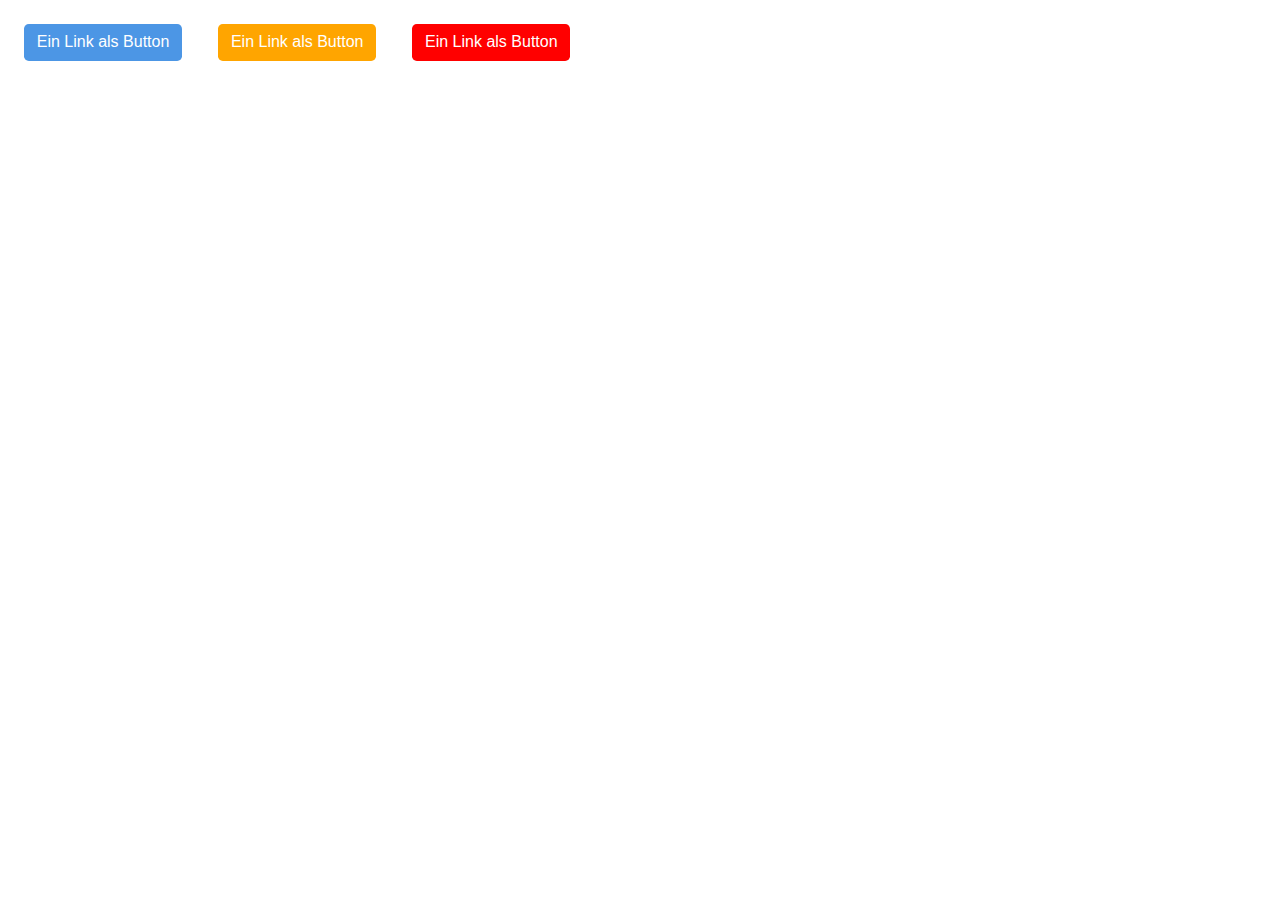
<file: kapitel_12/a-button.html>
<!doctype html>
<html lang="de">
<head>
  <meta charset="UTF-8">
  <meta name="viewport" content="width=device-width, initial-scale=1">
  <title>Inline-Elemente</title>
  <style>
    .button {
      font: 100%/1.5 sans-serif;
      display: inline-block;
      text-align: center;
      vertical-align: middle;
      padding: 0.4rem 0.8rem;
      border-radius: 0.3rem;
      color: #fff;
      text-decoration: none;
      background-color: #4c96e5;
      margin: 1rem;
      transition: all 0.2s;
    }

    .hervorgehoben {
      background-color: orange;
    }

    .warnung {
      background-color: red;
    }

    .button:hover {
      background-color: #427fc0;
    }

    .hervorgehoben:hover {
      background-color: #c7902b;
    }

    .warnung:hover {
      background-color: #a62d2d;
    }
  </style>
</head>

<body>
  <a class="button" href="#">Ein Link als Button</a>
  <a class="button hervorgehoben" href="#">Ein Link als Button</a>
  <a class="button warnung" href="#">Ein Link als Button</a>

</body>

</html>
</file>
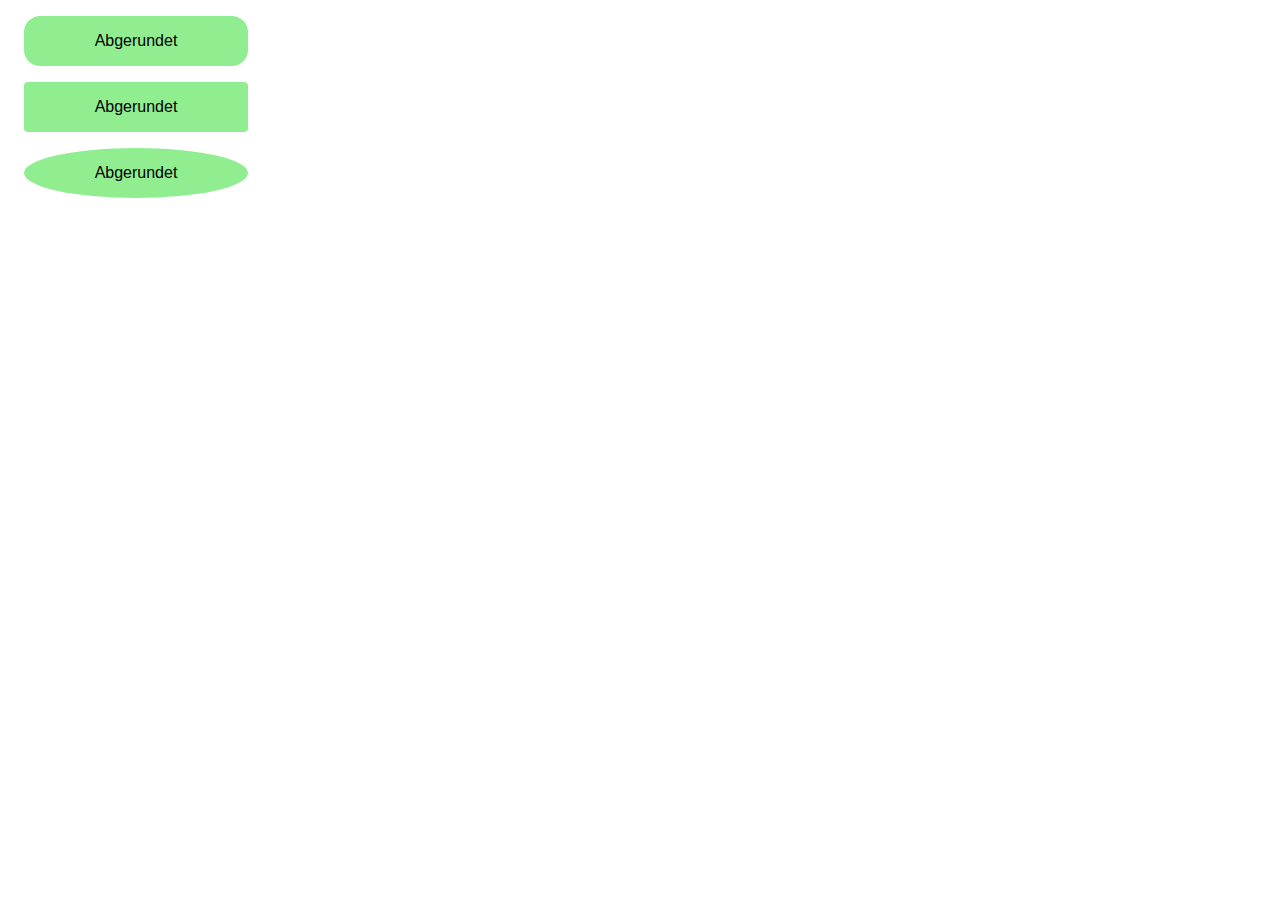
<file: kapitel_12/border-radius.html>
<!doctype html>
<html lang="de">
<head>
  <meta charset="UTF-8">
  <meta name="viewport" content="width=device-width, initial-scale=1">
  <title>Rahmenlinie</title>
  <style>
    div {
      font-family: sans-serif;
      text-align: center;
      padding: 1rem;
      margin: 1rem;
      background-color: lightgreen;
      max-width: 12rem;
    }

    .eins {
      border-radius: 1rem;
    }

    .zwei {
      border-radius: 4px;
    }

    .drei {
      border-radius: 50%;
    }
  </style>
</head>

<body>
  <div class="eins">Abgerundet </div>
  <div class="zwei">Abgerundet </div>
  <div class="drei">Abgerundet </div>


</body>

</html>
</file>
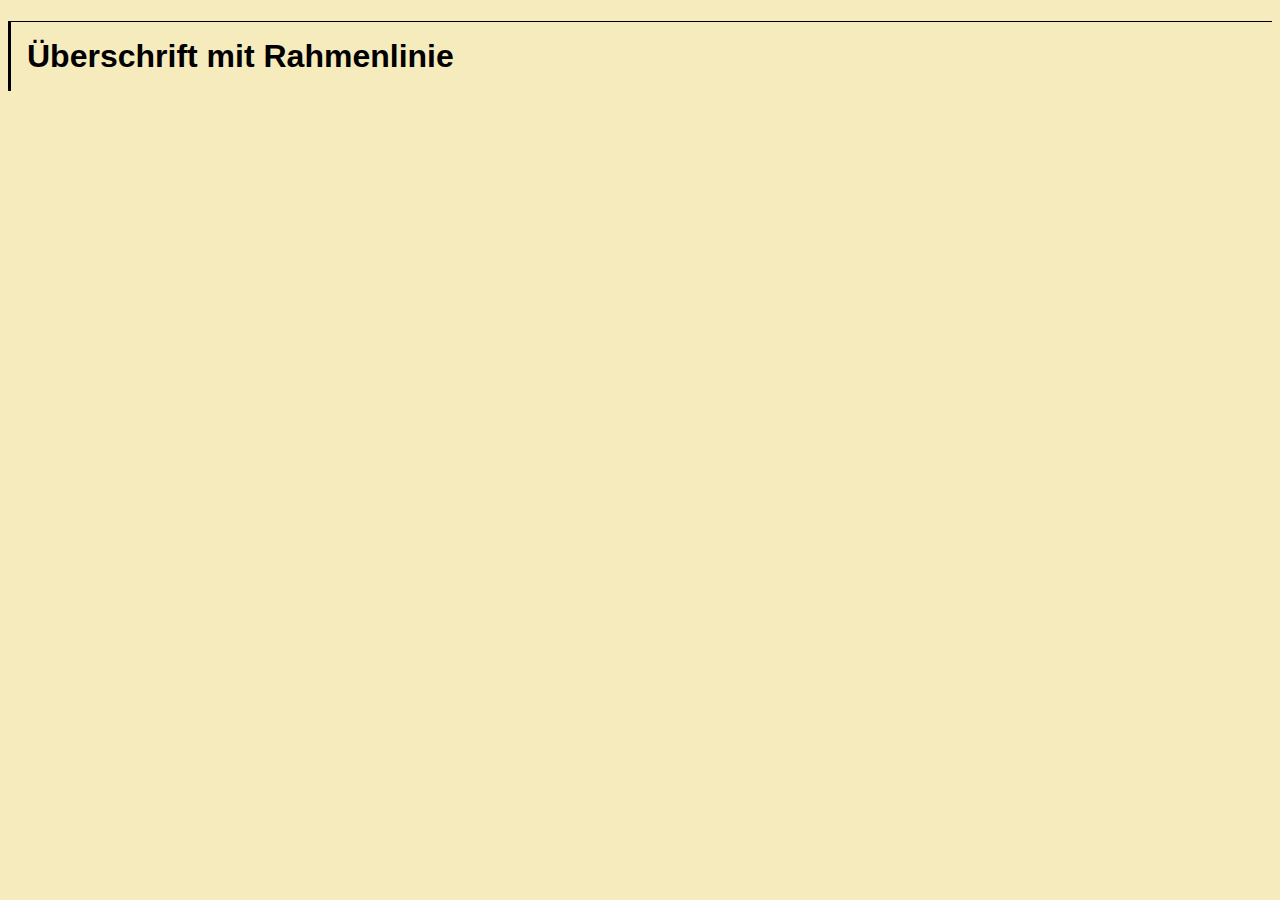
<file: kapitel_12/border_ueberschrift.html>
<!doctype html>
<html lang="de">
<head>
  <meta charset="UTF-8">
  <meta name="viewport" content="width=device-width, initial-scale=1">
  <title>Rahmenlinie</title>
  <style>
    body {
      background-color: #f6ebbd;
    }

    h1 {
      font-family: sans-serif;
      padding: 1rem;
      border-top: 1px solid;
      border-left: 3px solid;
    }
  </style>
</head>

<body>
  <h1>Überschrift mit Rahmenlinie</h1>
</body>
</html>
</file>
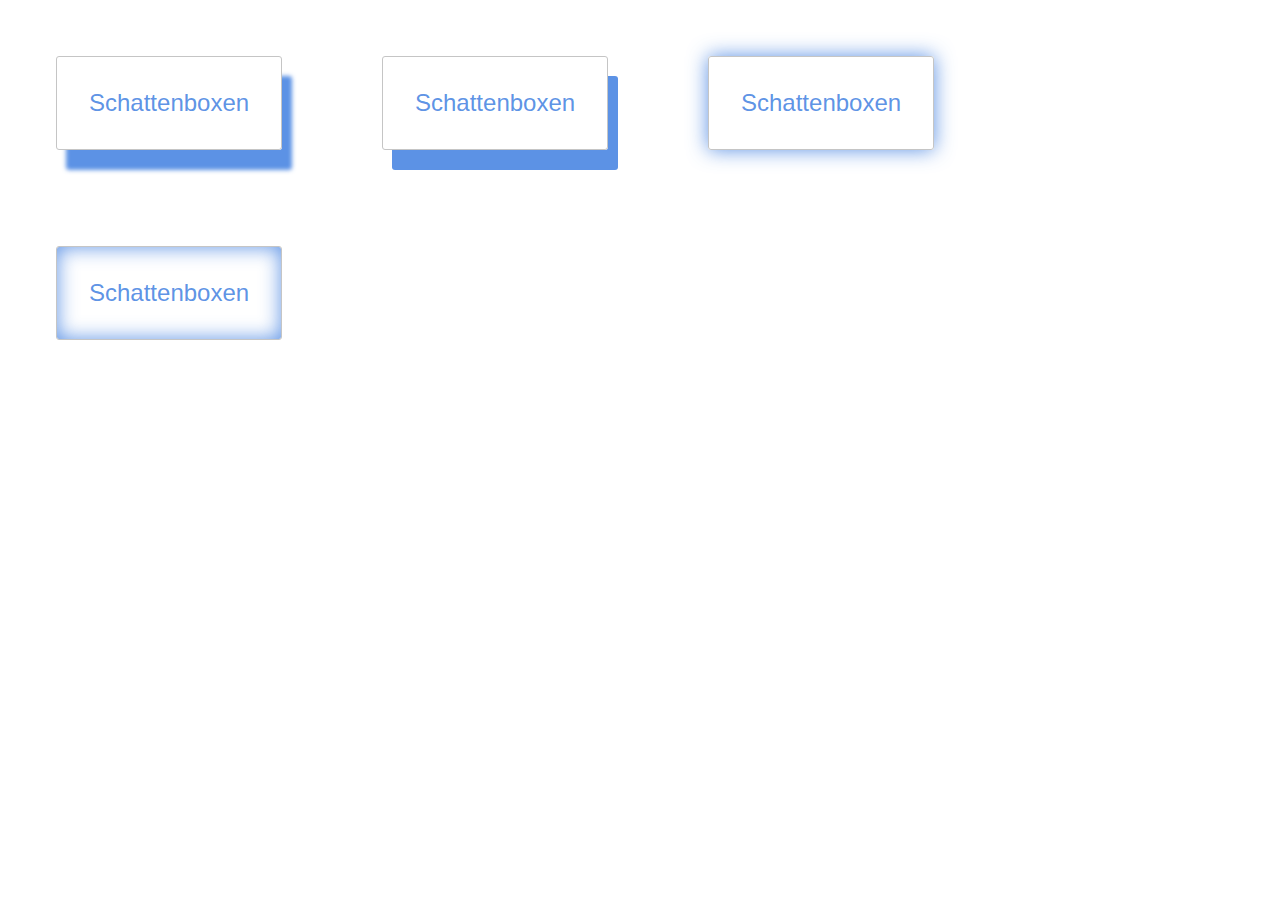
<file: kapitel_12/box-shadow.html>
<!doctype html>
<html lang="de">
<head>
  <meta charset="UTF-8">
  <meta name="viewport" content="width=device-width, initial-scale=1">
  <title>box-shadow</title>
  <style>
    div {
      font-family: sans-serif;
      border: 1px solid #C5C5C5;
      border-radius: 3px;
      margin: 3rem;
      padding: 2rem;
      max-width: 10rem;
      display: inline-block;
      font-size: 1.5rem;
      color: #3377decc;
    }

    .eins {
      box-shadow: #3377decc 10px 20px 4px;
    }

    .zwei {
      box-shadow: #3377decc 10px 20px 0px;
    }

    .drei {
      box-shadow: #3377decc 0px 0px 20px;
    }

    .vier {
      box-shadow: #3377decc 0px 0px 20px inset;
    }
  </style>
</head>

<body>
  <div class="eins">Schattenboxen</div>
  <div class="zwei">Schattenboxen</div>
  <div class="drei">Schattenboxen</div>
  <div class="vier">Schattenboxen</div>
</body>
</html>
</file>
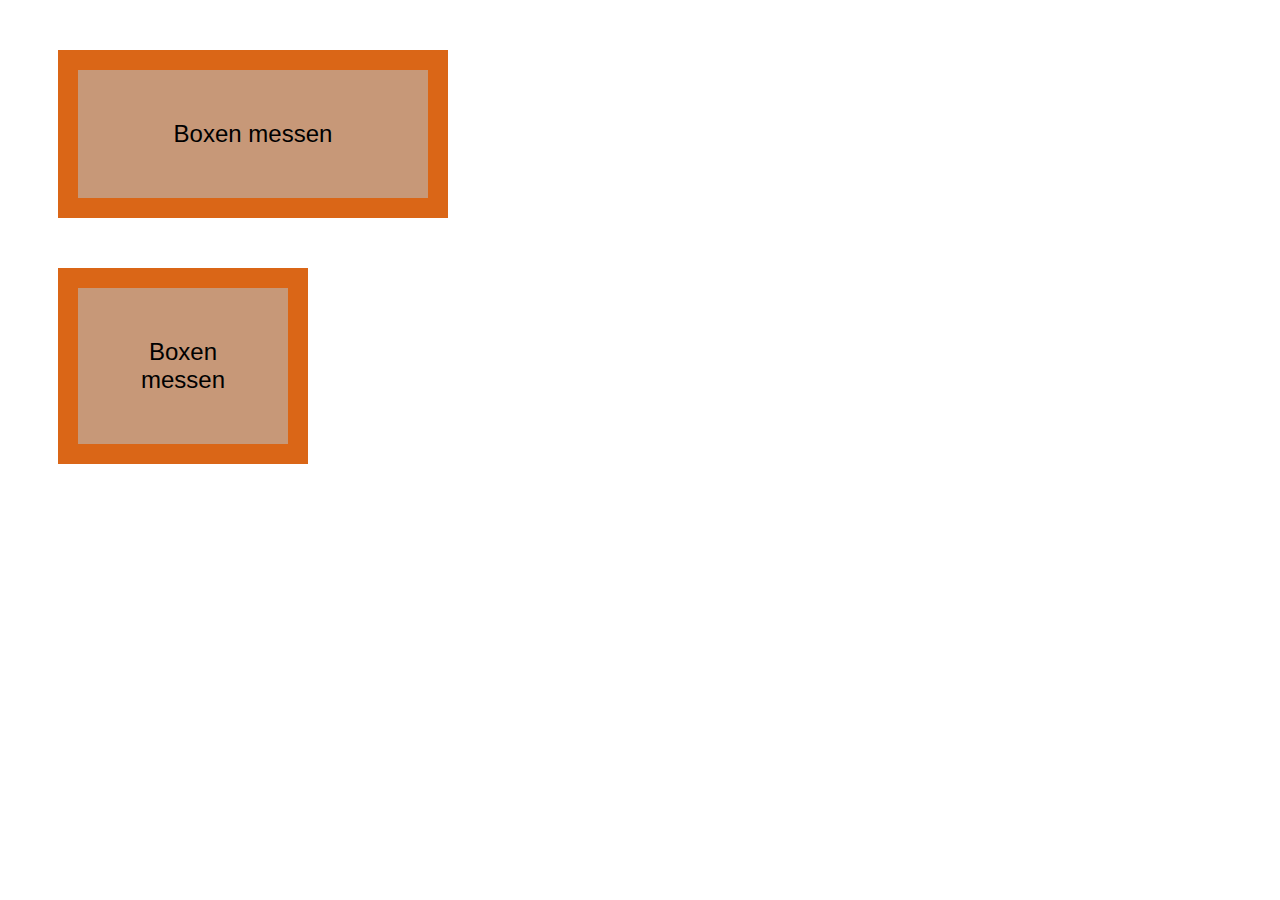
<file: kapitel_12/box-sizing.html>
<!doctype html>
<html lang="de">
<head>
  <meta charset="UTF-8">
  <meta name="viewport" content="width=device-width, initial-scale=1">
  <title>box-sizing</title>
  <style>
    .eins,
    .zwei {
      text-align: center;
      font: 150% sans-serif;
      background-color: #c79878;
      width: 250px;
      padding: 50px;
      border: 20px solid #da6617;
      margin: 50px;
    }
    .zwei {
      box-sizing: border-box;
    }
  </style>
</head>
<body>
  <div class="eins">Boxen messen</div>
  <div class="zwei">Boxen messen</div>

</body>
</html>
</file>
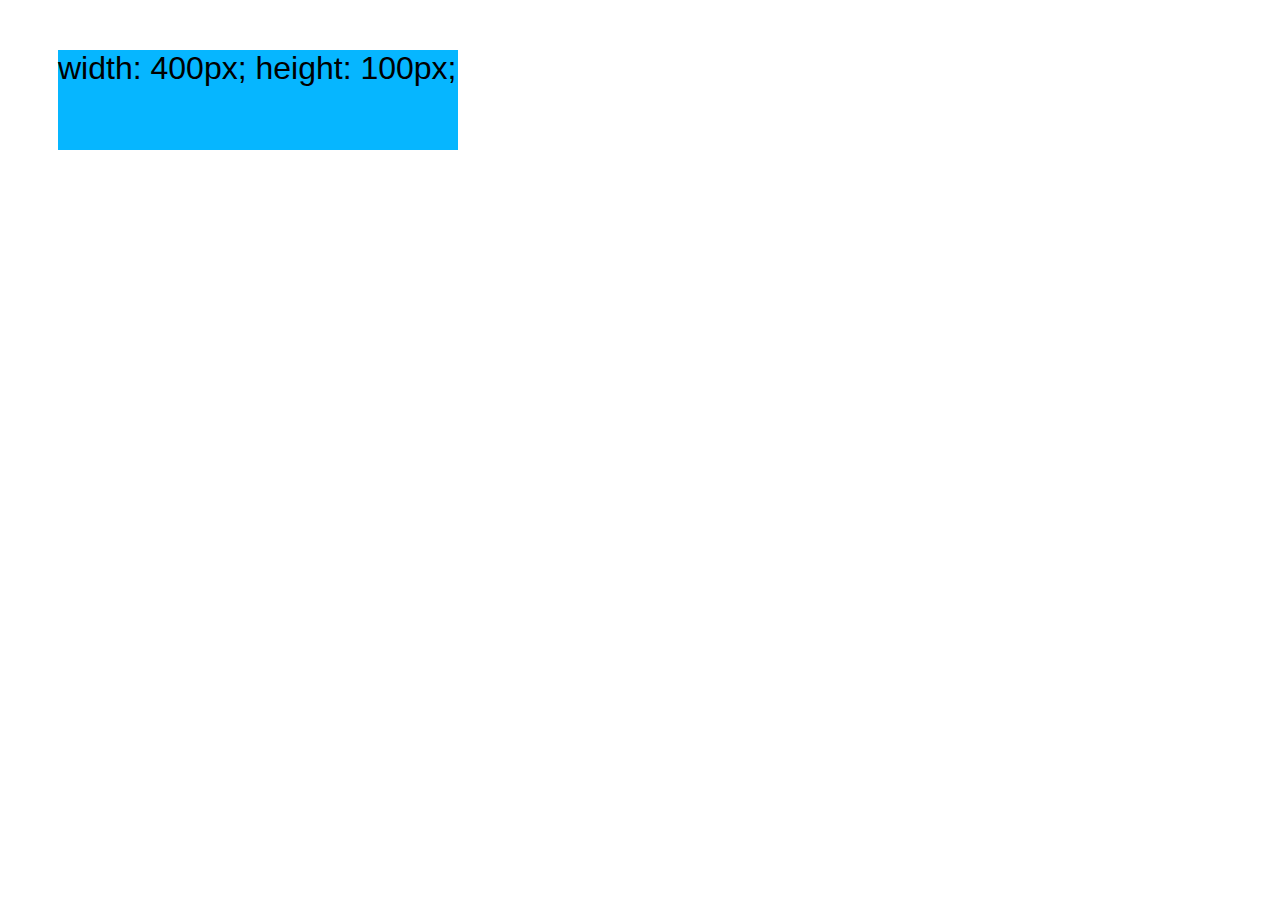
<file: kapitel_12/height.html>
<!doctype html>
<html lang="de">

<head>
  <meta charset="UTF-8">
  <meta name="viewport" content="width=device-width, initial-scale=1">

  <title>Kästchengröße</title>
  <style>
    div {
      font: 2rem sans-serif;
    }

    .eins {
      width: 400px;
      height: 100px;
      background-color: #06b6ff;
      /* Vorgriff: sorgt für Abstand zwischen div-Elementen */
      margin: 50px;
    }
  </style>
</head>

<body>
  <div class="eins">width: 400px; height: 100px;</div>
</body>

</html>
</file>
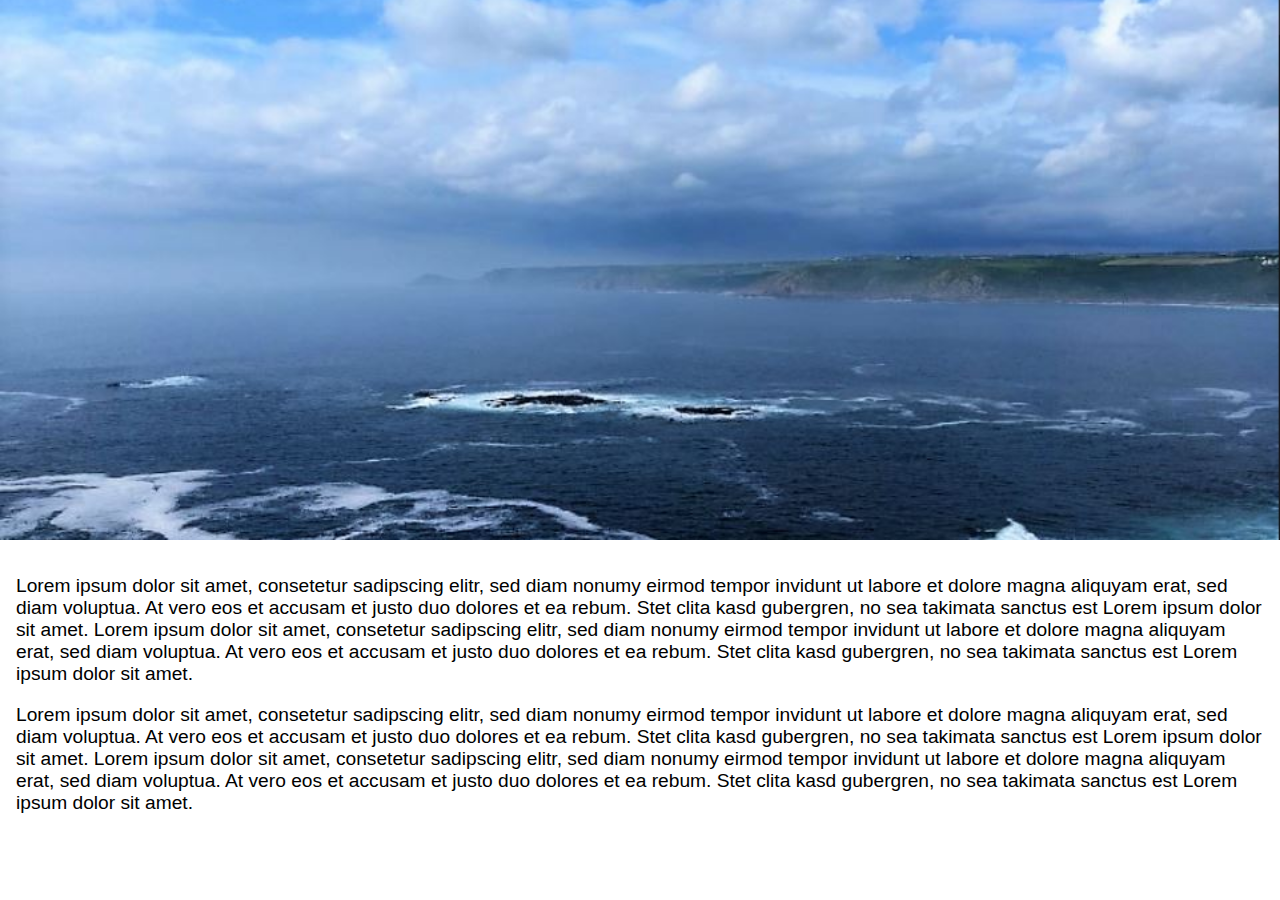
<file: kapitel_12/hero-image.html>
<!DOCTYPE html>
<html lang="de">
<head>
	<meta charset="UTF-8">
	<meta name="viewport" content="width=device-width, initial-scale=1">
	<title>hero-image</title>
	<style>
		body {
			margin: 0;
			font: 120% sans-serif;
		}
		header {
			background: url("hero-bild.jpg") 50% no-repeat;
			background-size: cover;
			height: 60vh;
		}

		section {
			/* Innenabstand - kleiner Vorgriff */
			padding: 1rem;
		}
	</style>
</head>

<body>
	<header></header>
	<section>
		<p>Lorem ipsum dolor sit amet, consetetur sadipscing elitr, sed diam nonumy eirmod tempor invidunt ut labore et dolore magna aliquyam erat, sed diam voluptua. At vero eos et accusam et justo duo dolores et ea rebum. Stet clita kasd gubergren, no sea takimata
			sanctus est Lorem ipsum dolor sit amet. Lorem ipsum dolor sit amet, consetetur sadipscing elitr, sed diam nonumy eirmod tempor invidunt ut labore et dolore magna aliquyam erat, sed diam voluptua. At vero eos et accusam et justo duo dolores et ea rebum.
			Stet clita kasd gubergren, no sea takimata sanctus est Lorem ipsum dolor sit amet.</p>
		<p>Lorem ipsum dolor sit amet, consetetur sadipscing elitr, sed diam nonumy eirmod tempor invidunt ut labore et dolore magna aliquyam erat, sed diam voluptua. At vero eos et accusam et justo duo dolores et ea rebum. Stet clita kasd gubergren, no sea takimata
			sanctus est Lorem ipsum dolor sit amet. Lorem ipsum dolor sit amet, consetetur sadipscing elitr, sed diam nonumy eirmod tempor invidunt ut labore et dolore magna aliquyam erat, sed diam voluptua. At vero eos et accusam et justo duo dolores et ea rebum.
			Stet clita kasd gubergren, no sea takimata sanctus est Lorem ipsum dolor sit amet.</p>
	</section>
</body>

</html>
</file>
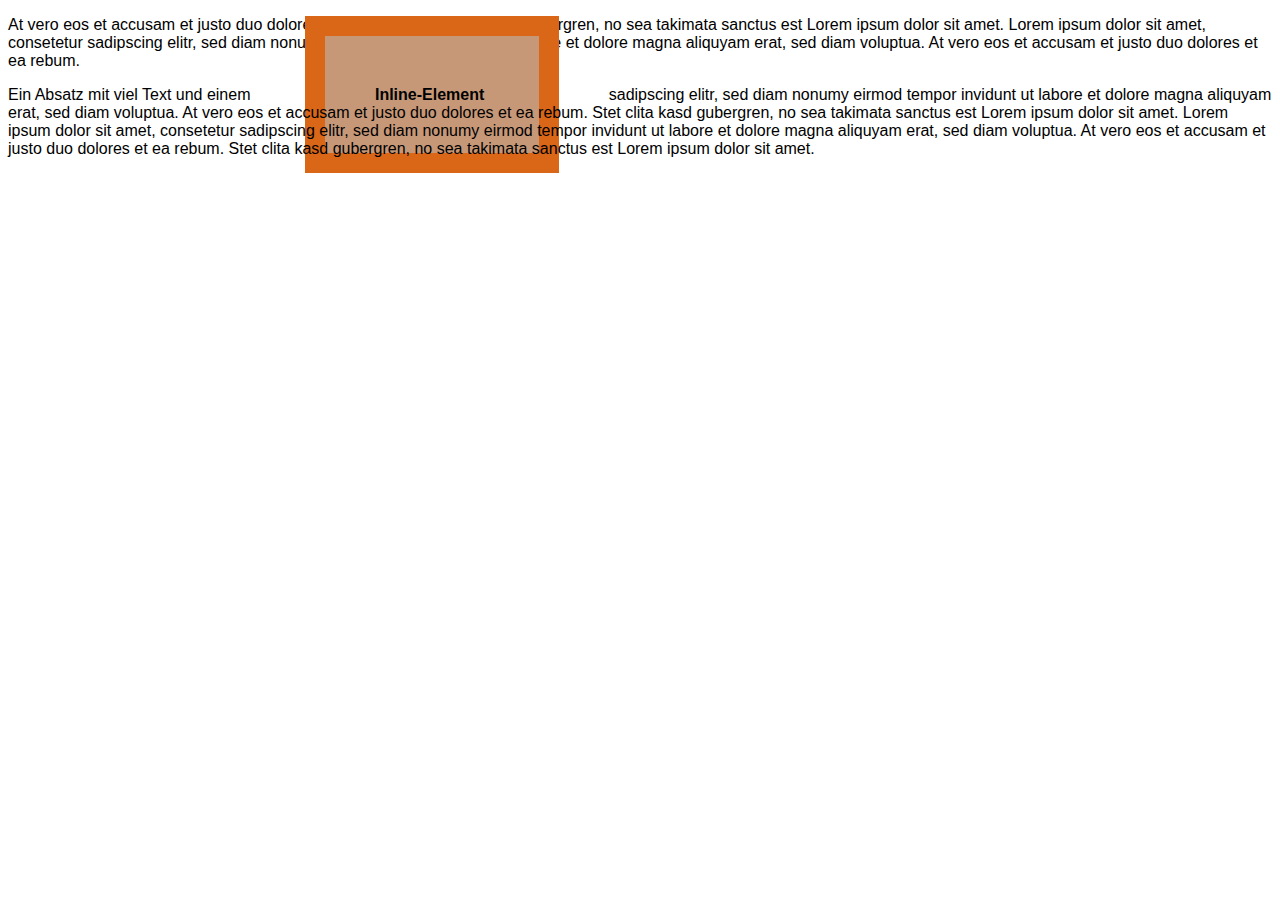
<file: kapitel_12/inline-elemente.html>
<!doctype html>
<html lang="de">
<head>
  <meta charset="UTF-8">
  <meta name="viewport" content="width=device-width, initial-scale=1">
  <title>Inline-Elemente</title>
  <style>
    body {
      font-family: sans-serif;
    }

    .eins {
      background-color: #c79878;
      width: 250px;
      padding: 50px;
      border: 20px solid #da6617;
      margin: 50px;
    }
  </style>
</head>

<body>
  <p>At vero eos et accusam et justo duo dolores et ea rebum. Stet clita kasd gubergren, no sea takimata sanctus est Lorem ipsum dolor sit amet. Lorem ipsum dolor sit amet, consetetur sadipscing elitr, sed diam nonumy eirmod tempor invidunt ut labore et
    dolore magna aliquyam erat, sed diam voluptua. At vero eos et accusam et justo duo dolores et ea rebum.</p>
  <p>Ein Absatz mit viel Text und einem <strong class="eins">Inline-Element </strong>sadipscing elitr, sed diam nonumy eirmod tempor invidunt ut labore et dolore magna aliquyam erat, sed diam voluptua. At vero eos et accusam et justo duo dolores et ea rebum.
    Stet clita kasd gubergren, no sea takimata sanctus est Lorem ipsum dolor sit amet. Lorem ipsum dolor sit amet, consetetur sadipscing elitr, sed diam nonumy eirmod tempor invidunt ut labore et dolore magna aliquyam erat, sed diam voluptua. At vero
    eos et accusam et justo duo dolores et ea rebum. Stet clita kasd gubergren, no sea takimata sanctus est Lorem ipsum dolor sit amet.</p>



</body>

</html>
</file>
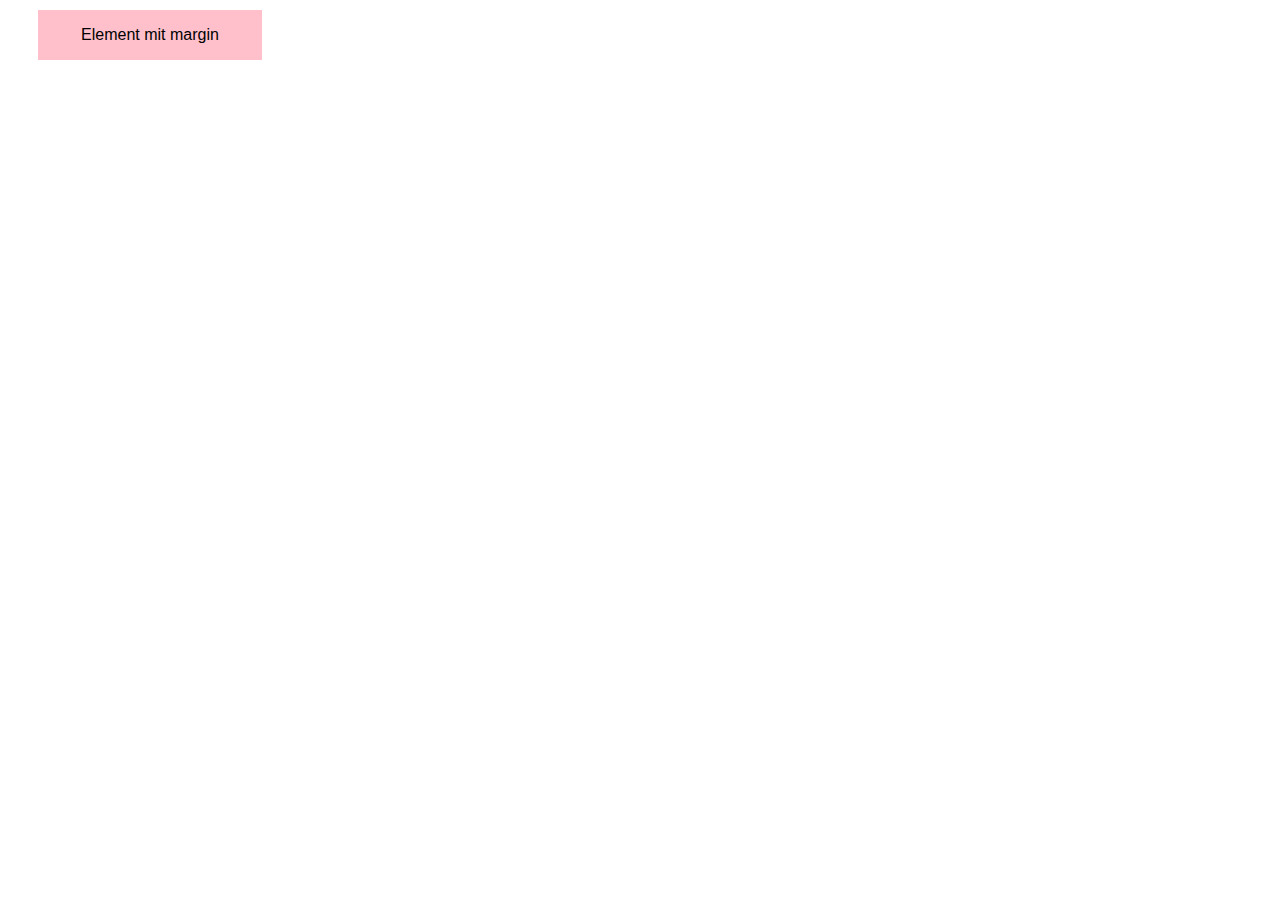
<file: kapitel_12/margin.html>
<!doctype html>
<html lang="de">
<head>
  <meta charset="UTF-8">
  <meta name="viewport" content="width=device-width, initial-scale=1">
  <title>margin</title>
  <style>
    .el {
      font-family: sans-serif;
      text-align: center;
      padding: 1rem;
      margin-top: 10px;
      margin-right: 20px;
      margin-bottom: 4px;
      margin-left: 30px;
      background-color: pink;
      max-width: 12rem;
    }
  </style>
</head>
<body>
  <div class="el">Element mit margin </div>
</body>
</html>
</file>
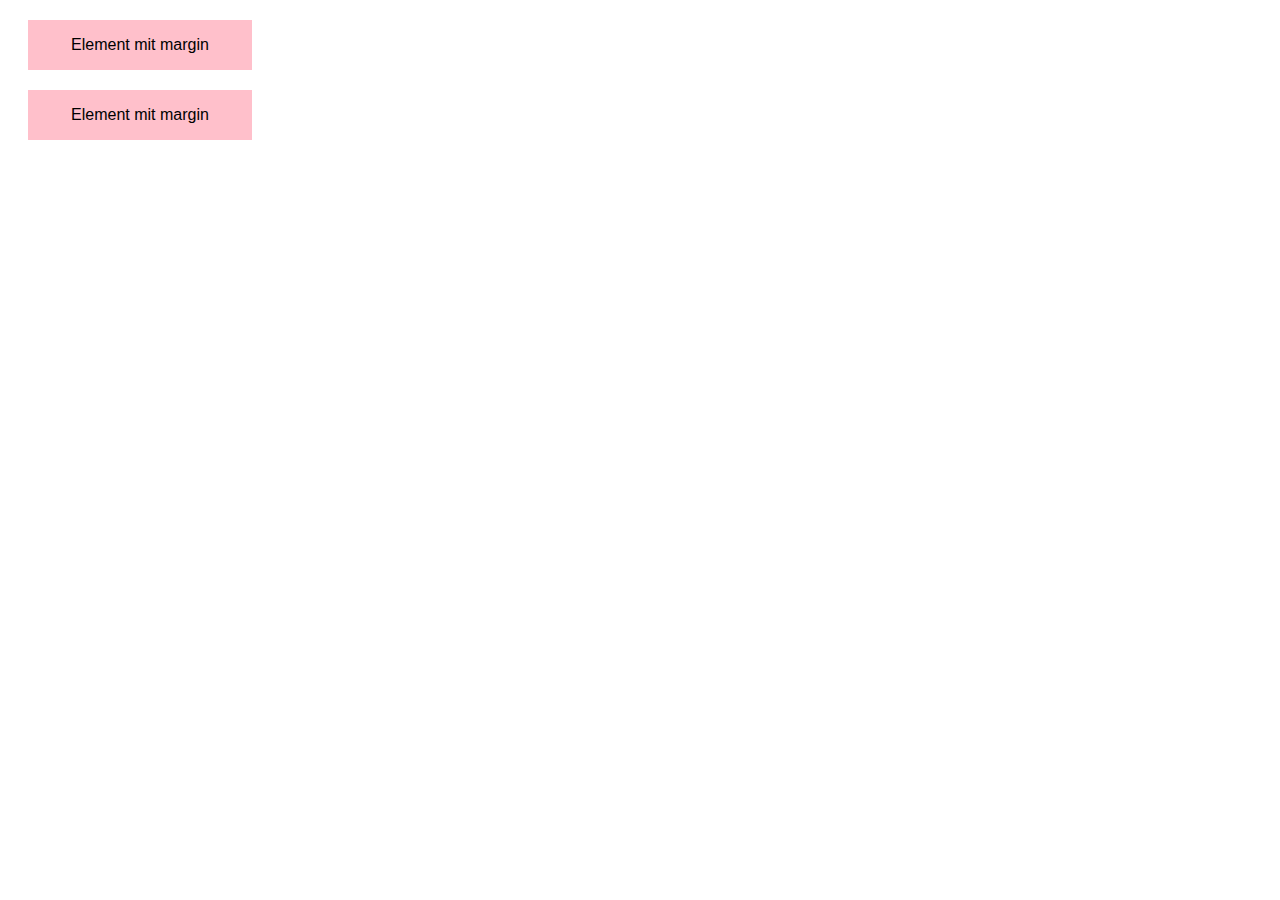
<file: kapitel_12/margin_collapsing.html>
<!doctype html>
<html lang="de">
<head>
  <meta charset="UTF-8">
  <meta name="viewport" content="width=device-width, initial-scale=1">
  <title>margin</title>
  <style>
    .el {
      font-family: sans-serif;
      text-align: center;
      padding: 1rem;
      margin: 20px;
      background-color: pink;
      max-width: 12rem;
    }
  </style>
</head>
<body>
  <div class="el">Element mit margin </div>
  <div class="el">Element mit margin </div>
</body>
</html>
</file>
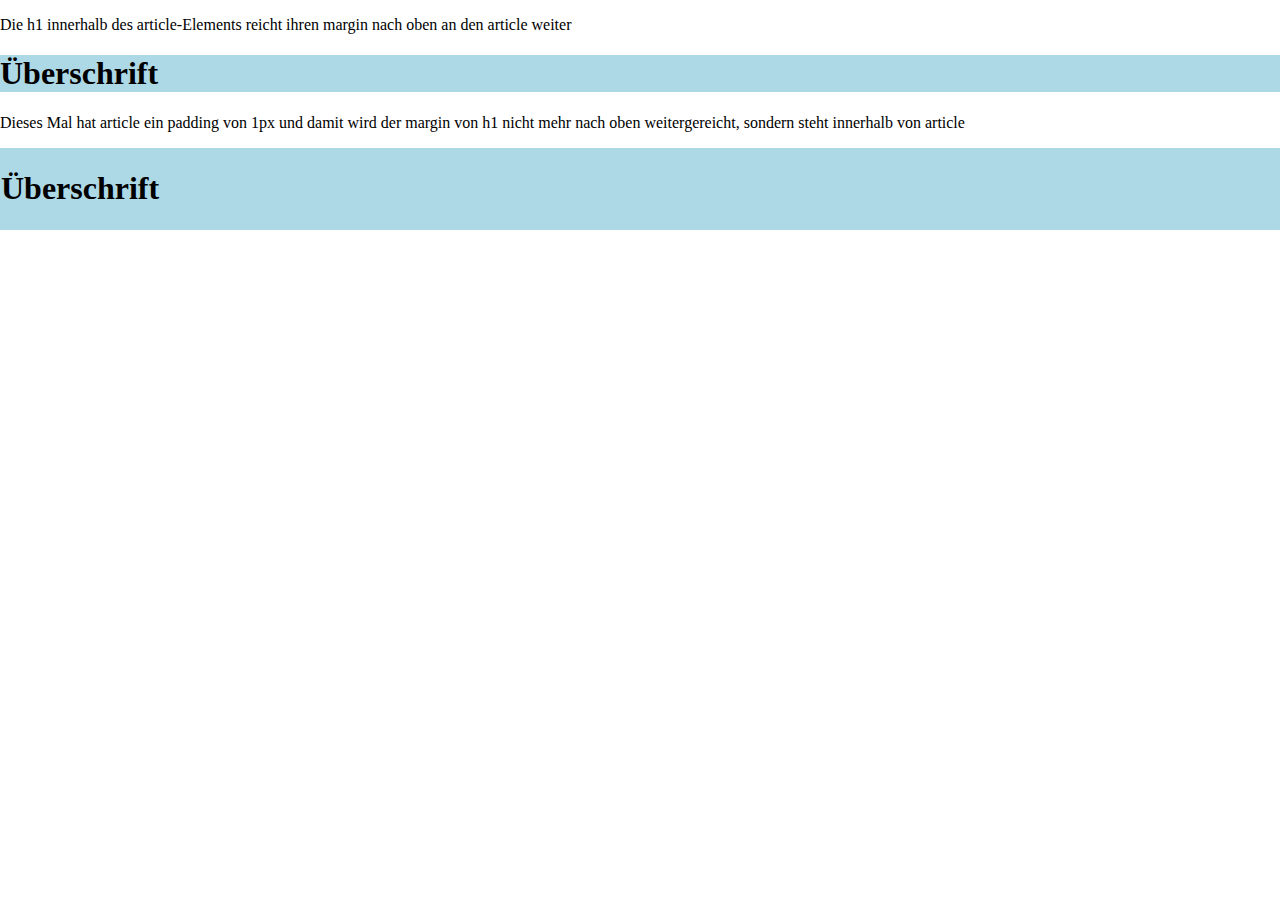
<file: kapitel_12/margins-verschachtelt.html>
<!doctype html>
<html lang="de">
<head>
  <meta charset="UTF-8">
  <meta name="viewport" content="width=device-width, initial-scale=1">
  <title>Collapsing Margins</title>
  <style>
    body {
      margin: 0;
    }
    article {
      background-color: lightblue;
    }
    .ohne {
      padding: 1px;
    }
  </style>
</head>
<body>
  <p>Die h1 innerhalb des article-Elements reicht ihren margin nach oben an den article weiter</p>
  <article class="collapsing">
    <h1>Überschrift</h1>
  </article>
  <p>Dieses Mal hat article ein padding von 1px und damit wird der margin von h1 nicht mehr nach oben weitergereicht, sondern steht innerhalb von article</p>
  <article class="ohne">
    <h1>Überschrift</h1>
  </article>
</body>
</html>
</file>
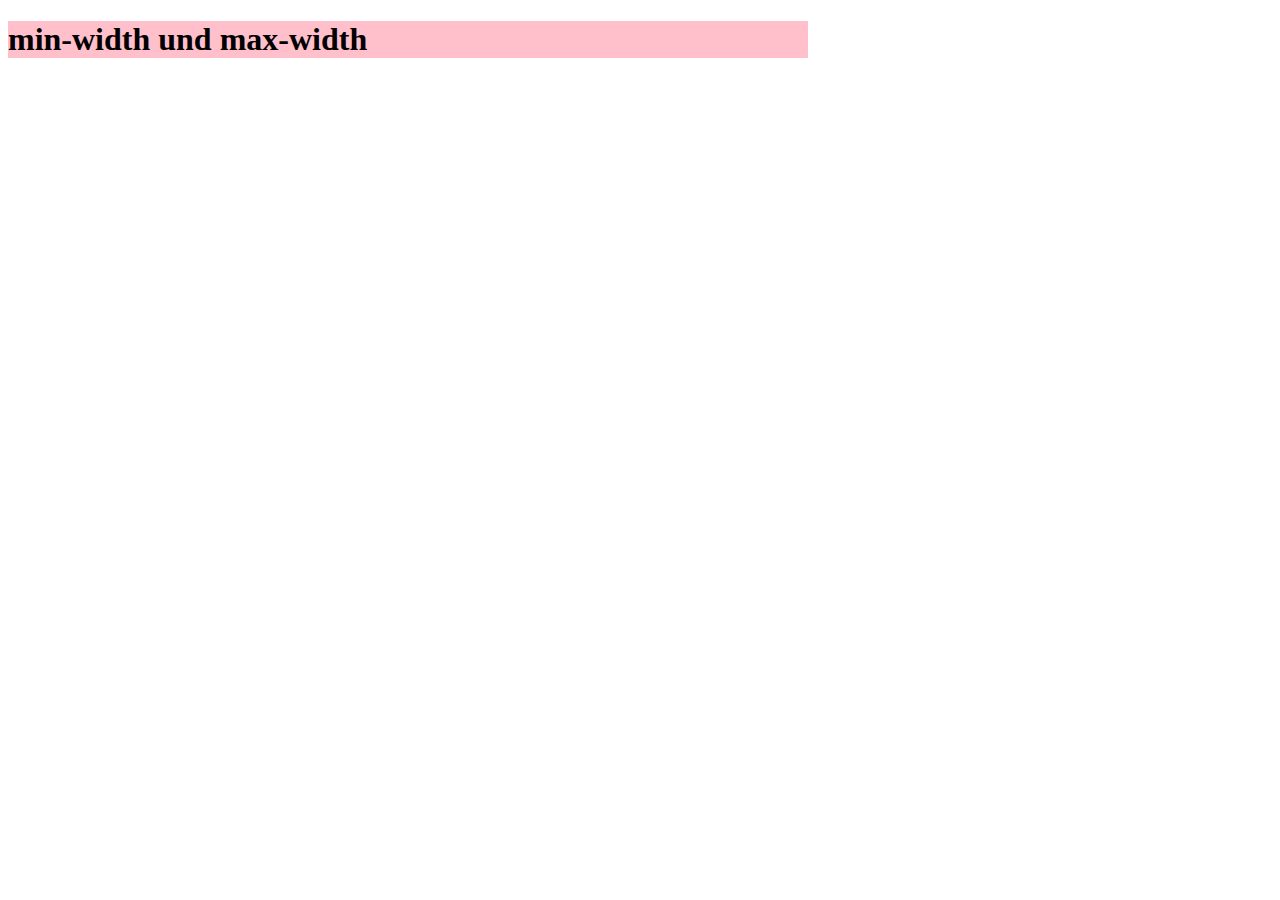
<file: kapitel_12/max-min-width.html>
<!doctype html>
<html lang="de">
<head>
  <meta charset="UTF-8">
  <meta name="viewport" content="width=device-width, initial-scale=1">
  <title>Kästchengröße</title>
  <style>
    .container {
      width: 80%;
      min-width: 400px;
      max-width: 800px;
      background-color: pink;
    }
  </style>
</head>

<body>
  <div class="container">
    <h1>min-width und max-width</h1>
  </div>
</body>
</html>
</file>
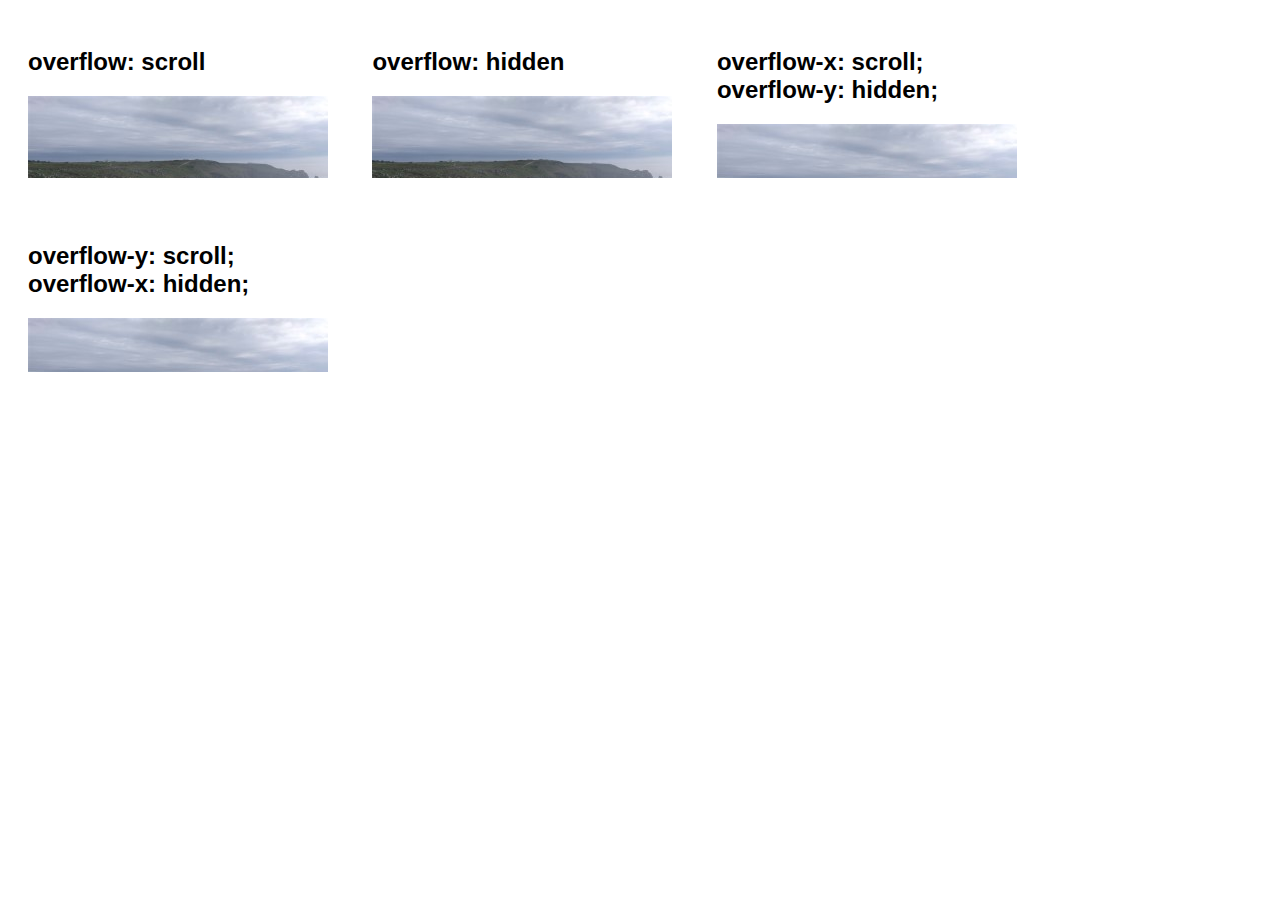
<file: kapitel_12/overflow.html>
<!doctype html>
<html lang="de">
<head>
  <meta charset="UTF-8">
  <meta name="viewport" content="width=device-width, initial-scale=1">
  <title>overflow</title>
  <style>
    body {
      font: 100% sans-serif;
    }

    div {
      width: 300px;
      height: 150px;
      margin: 20px;
      display: inline-block;
    }

    .rollbalken {
      overflow: scroll;
    }

    .versteckt {
      overflow: hidden;
    }

    .scrollx {
      overflow-x: scroll;
      overflow-y: hidden;
    }

    .scrolly {
      overflow-y: scroll;
      overflow-x: hidden;

    }
  </style>
</head>

<body>
  <div class="rollbalken">
    <h2>overflow: scroll</h2>
    <img src="landschaft.jpg" alt="englische Küste">
  </div>
  <div class="versteckt">
    <h2>overflow: hidden</h2>
    <img src="landschaft.jpg" alt="englische Küste">
  </div>
  <div class="scrollx">
    <h2>overflow-x: scroll; overflow-y: hidden;</h2>
    <img src="landschaft.jpg" alt="englische Küste">
  </div>
  <div class="scrolly">
    <h2>overflow-y: scroll; overflow-x: hidden;</h2>
    <img src="landschaft.jpg" alt="englische Küste">
  </div>
</body>

</html>
</file>
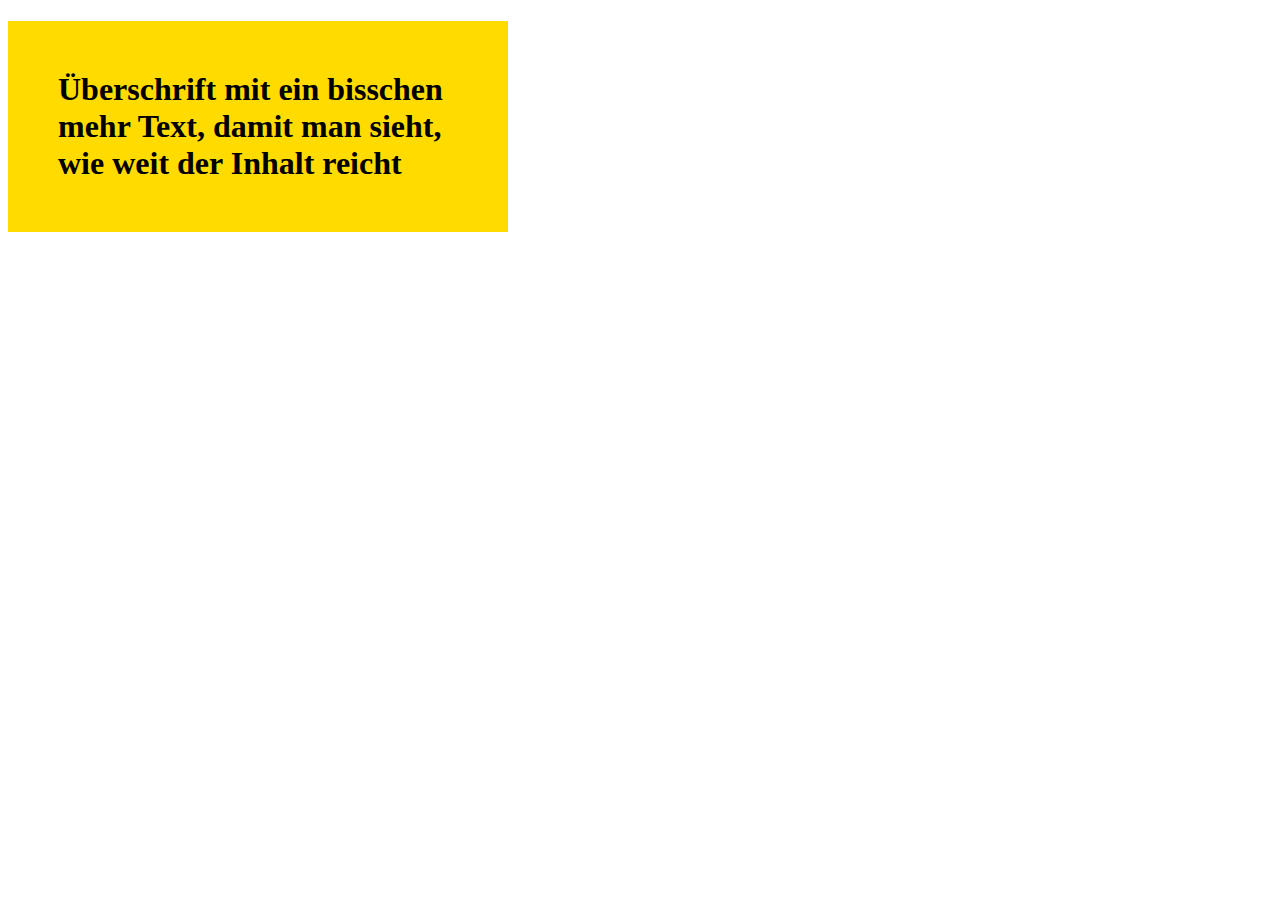
<file: kapitel_12/padding.html>
<!doctype html>
<html lang="de">
<head>
  <meta charset="UTF-8">
  <meta name="viewport" content="width=device-width, initial-scale=1">
  <title>Kästchengröße</title>
  <style>
    h1 {
      width: 400px;
      padding: 50px;
      background-color: #ffdb00;
    }
  </style>
</head>

<body>

  <h1>Überschrift mit ein bisschen mehr Text, damit man sieht, wie weit der Inhalt reicht</h1>


</body>

</html>
</file>
